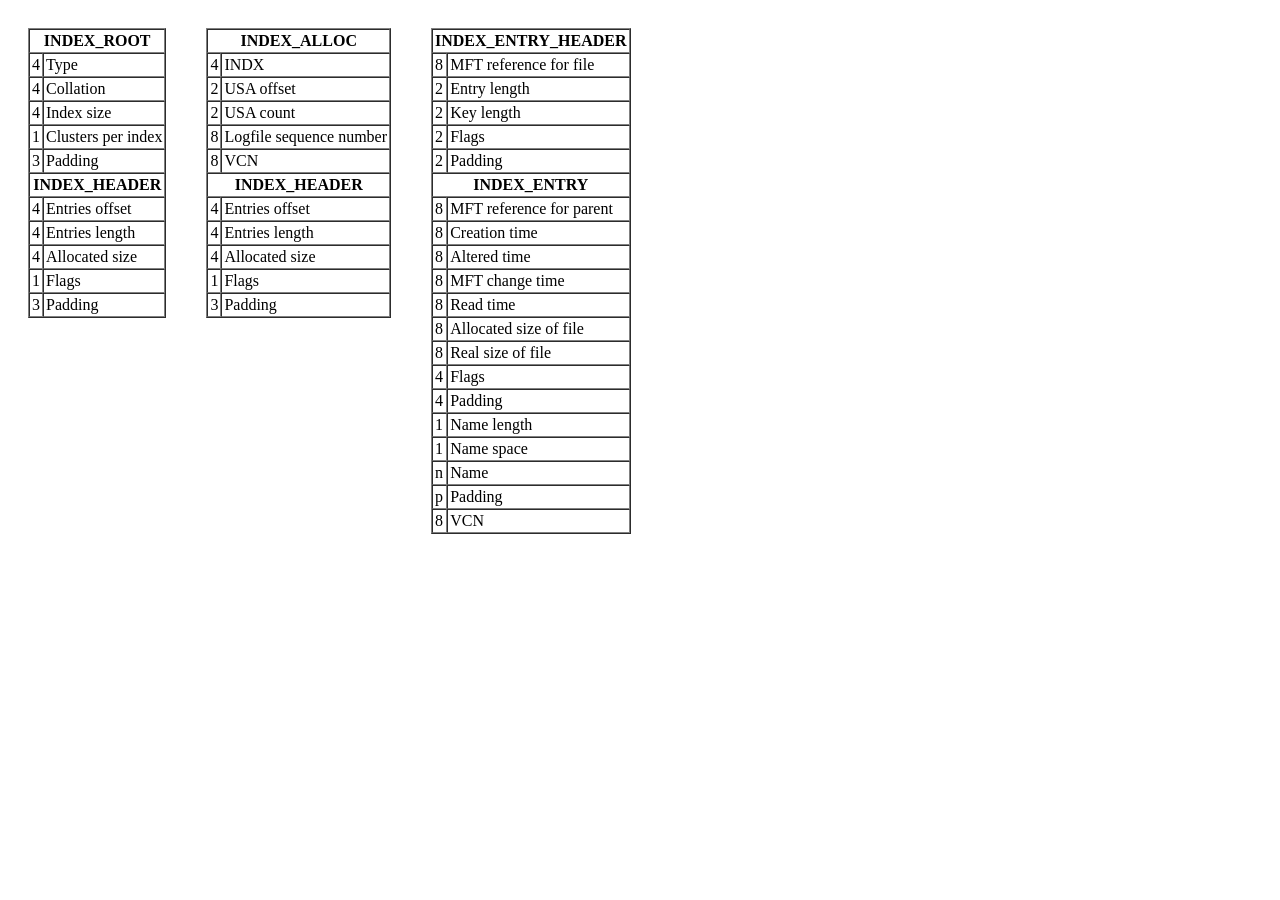
<file: extra/index.html>
<!DOCTYPE html PUBLIC "-//W3C//DTD HTML 4.01 Transitional//EN">
<html>
<head>
  <meta http-equiv="content-type"
 content="text/html; charset=ISO-8859-1">
  <title>Index Root</title>
</head>
<body>
<table style="text-align: left;" border="0" cellpadding="20"
 cellspacing="0">
  <tbody>
    <tr>
      <td valign="top">
      <table style="text-align: left;" border="1" cellpadding="2"
 cellspacing="0">
        <tbody>
          <tr>
            <th colspan="2" style="text-align: center;">INDEX_ROOT</th>
          </tr>
          <tr>
            <td>4</td>
            <td>Type</td>
          </tr>
          <tr>
            <td>4</td>
            <td>Collation</td>
          </tr>
          <tr>
            <td>4</td>
            <td>Index size</td>
          </tr>
          <tr>
            <td>1</td>
            <td>Clusters per index</td>
          </tr>
          <tr>
            <td>3</td>
            <td>Padding</td>
          </tr>
          <tr>
            <th style="text-align: center;" colspan="2">INDEX_HEADER</th>
          </tr>
          <tr>
            <td>4</td>
            <td>Entries offset</td>
          </tr>
          <tr>
            <td>4</td>
            <td>Entries length</td>
          </tr>
          <tr>
            <td>4</td>
            <td>Allocated size</td>
          </tr>
          <tr>
            <td>1</td>
            <td>Flags</td>
          </tr>
          <tr>
            <td>3</td>
            <td>Padding</td>
          </tr>
        </tbody>
      </table>
      </td>
      <td valign="top">
      <table style="text-align: left;" border="1" cellpadding="2"
 cellspacing="0">
        <tbody>
          <tr>
            <th colspan="2"
 style="vertical-align: top; text-align: center;">INDEX_ALLOC</th>
          </tr>
          <tr>
            <td>4</td>
            <td>INDX</td>
          </tr>
          <tr>
            <td>2</td>
            <td>USA offset<br>
            </td>
          </tr>
          <tr>
            <td>2</td>
            <td>USA count<br>
            </td>
          </tr>
          <tr>
            <td>8</td>
            <td>Logfile sequence number<br>
            </td>
          </tr>
          <tr>
            <td>8</td>
            <td>VCN</td>
          </tr>
          <tr>
            <th style="text-align: center;" colspan="2">INDEX_HEADER</th>
          </tr>
          <tr>
            <td>4</td>
            <td>Entries offset</td>
          </tr>
          <tr>
            <td>4</td>
            <td>Entries length</td>
          </tr>
          <tr>
            <td>4</td>
            <td>Allocated size</td>
          </tr>
          <tr>
            <td>1</td>
            <td>Flags</td>
          </tr>
          <tr>
            <td>3</td>
            <td>Padding</td>
          </tr>
        </tbody>
      </table>
      </td>
      <td style="vertical-align: top;">
      <table style="text-align: left;" border="1" cellpadding="2"
 cellspacing="0">
        <tbody>
          <tr>
            <th colspan="2" style="text-align: center;">INDEX_ENTRY_HEADER</th>
          </tr>
          <tr>
            <td>8</td>
            <td>MFT reference for
file</td>
          </tr>
          <tr>
            <td>2</td>
            <td>Entry length</td>
          </tr>
          <tr>
            <td>2</td>
            <td>Key length</td>
          </tr>
          <tr>
            <td>2</td>
            <td>Flags</td>
          </tr>
          <tr>
            <td>2</td>
            <td>Padding</td>
          </tr>
          <tr>
            <th colspan="2" style="text-align: center;">INDEX_ENTRY</th>
          </tr>
          <tr>
            <td>8</td>
            <td>MFT reference for
parent</td>
          </tr>
          <tr>
            <td>8</td>
            <td>Creation time</td>
          </tr>
          <tr>
            <td>8</td>
            <td>Altered time</td>
          </tr>
          <tr>
            <td>8</td>
            <td>MFT change time</td>
          </tr>
          <tr>
            <td>8</td>
            <td>Read time</td>
          </tr>
          <tr>
            <td>8</td>
            <td>Allocated size of
file</td>
          </tr>
          <tr>
            <td>8</td>
            <td>Real size of file</td>
          </tr>
          <tr>
            <td>4</td>
            <td>Flags</td>
          </tr>
          <tr>
            <td>4</td>
            <td>Padding</td>
          </tr>
          <tr>
            <td>1</td>
            <td>Name length</td>
          </tr>
          <tr>
            <td>1</td>
            <td>Name space</td>
          </tr>
          <tr>
            <td>n</td>
            <td>Name</td>
          </tr>
          <tr>
            <td>p</td>
            <td>Padding</td>
          </tr>
          <tr>
            <td>8</td>
            <td>VCN</td>
          </tr>
        </tbody>
      </table>
      </td>
    </tr>
  </tbody>
</table>
<br>
</body>
</html>
</file>
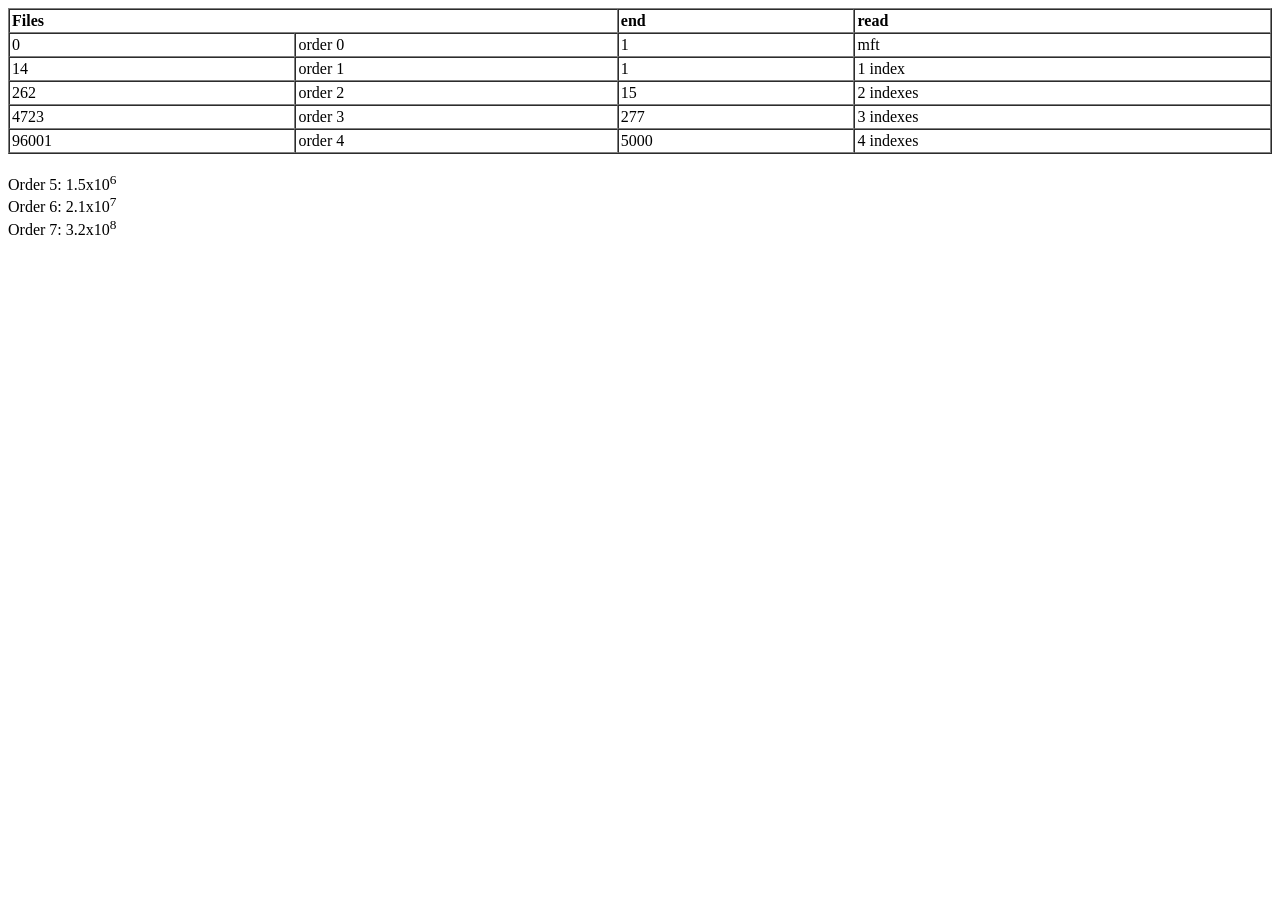
<file: extra/isize.html>
<!DOCTYPE html PUBLIC "-//W3C//DTD HTML 4.01 Transitional//EN">
<html>
<head>
  <meta content="text/html; charset=ISO-8859-1"
 http-equiv="content-type">
  <title>NTFS Index sizes</title>
  <meta content="Richard Russon (FlatCap)" name="author">
</head>
<body>
<table style="text-align: left; width: 100%;" border="1" cellpadding="2"
 cellspacing="0">
  <tbody>
    <tr>
      <th colspan="2">Files</th>
      <th>end</th>
      <th>read</th>
    </tr>
    <tr>
      <td>0</td>
      <td>order 0</td>
      <td>1</td>
      <td>mft</td>
    </tr>
    <tr>
      <td>14</td>
      <td>order 1</td>
      <td>1</td>
      <td>1 index</td>
    </tr>
    <tr>
      <td>262</td>
      <td>order 2</td>
      <td>15</td>
      <td>2 indexes</td>
    </tr>
    <tr>
      <td>4723</td>
      <td>order 3</td>
      <td>277</td>
      <td>3 indexes</td>
    </tr>
    <tr>
      <td>96001</td>
      <td>order 4</td>
      <td>5000</td>
      <td>4 indexes</td>
    </tr>
  </tbody>
</table>
<br>
Order 5: 1.5x10<sup>6</sup><br>
Order 6: 2.1x10<sup>7</sup><br>
Order 7: 3.2x10<sup>8</sup><br>
<br>
</body>
</html>
</file>
